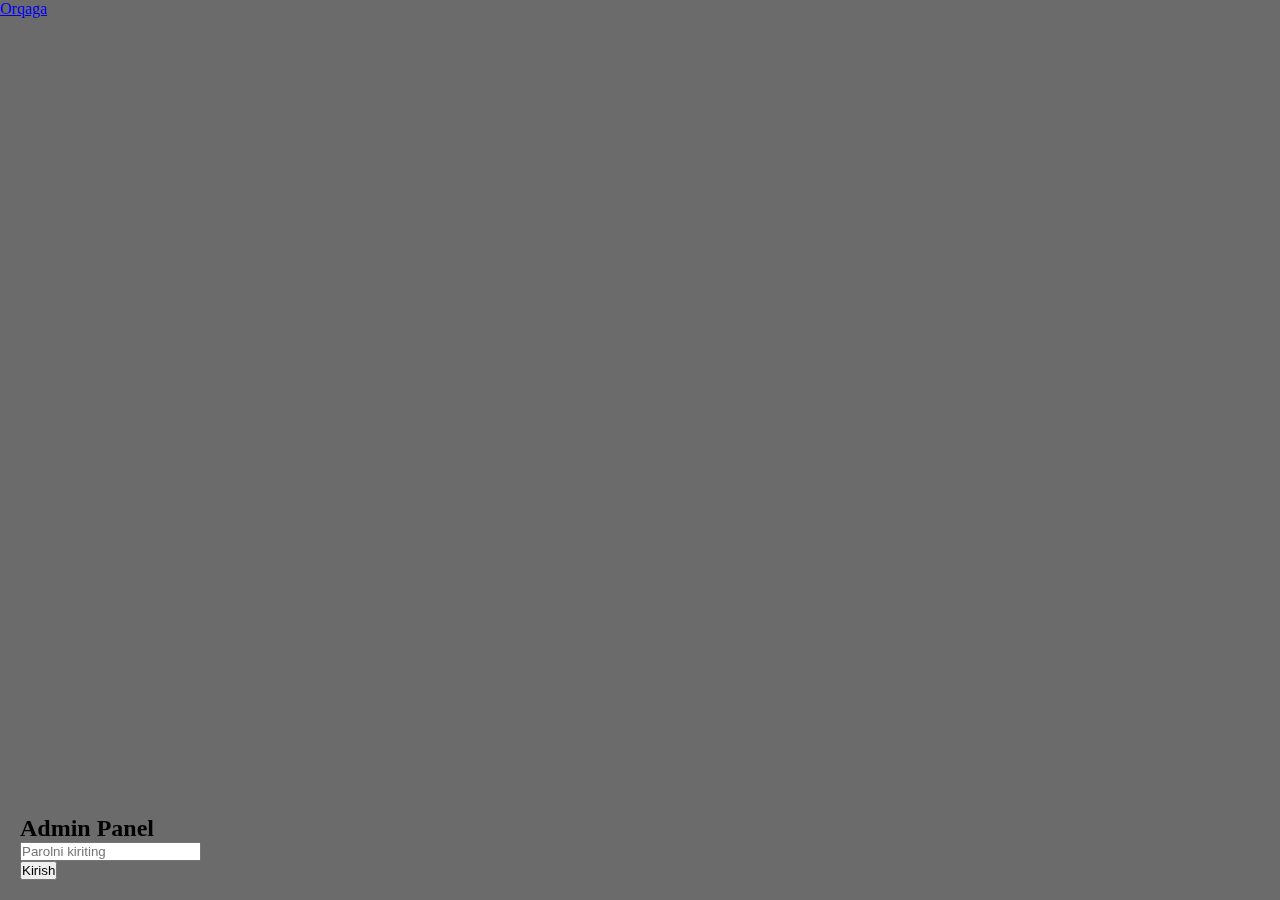
<file: oq tepa lavash 8.0 (full)/adminPage.html>
<!DOCTYPE html>
<html lang="en">
<head>
  <meta charset="UTF-8">
  <meta name="viewport" content="width=device-width, initial-scale=1.0">
  <link rel="stylesheet" href="./adminPage.css">
  <script defer src="./adminPage.js"></script>
  <title>Document</title>
</head>
<body>
    <a href="./pages/order.html">Orqaga</a>
          <!-- Admin Panel Login Form -->
<div id="adminLogin" class="admin-login">
  <h2>Admin Panel</h2>
  <input type="password" id="adminPassword" placeholder="Parolni kiriting" /><br>
  <button id="loginButton">Kirish</button>
  <p id="loginError" style="color: red; display: none;">Noto'g'ri parol, Qaytadan urunib ko'ring!</p>
</div>

<!-- Admin Panel Content (hidden until login is successful) -->
<div id="adminPanel" class="admin-panel" style="display: none;">
  <h2>Admin Panel</h2>
  <!-- Add your admin content here (e.g., food management) -->
  <form id="addFoodForm">
      <input type="text" id="foodName" placeholder="Mahsulot nomi" required />
      <input type="text" id="foodDescription" placeholder="Tavsifi" required />
      <input type="number" id="foodPrice" placeholder="Narxi" required />
      <input type="text" id="foodImage" placeholder="Rasm URL" required />
      <select id="foodCategory" required>
          <option value="yangilik">Yangilik</option>
          <option value="tovuq">Tovuq</option>
          <option value="xit">Xit</option>
          <option value="lavash">Lavash</option>
          <option value="doner">Doner</option>
          <option value="burger">Burger</option>
          <option value="sendvich">Sendvich</option>
          <option value="snek">Snek</option>
          <option value="sous">Sous</option>
      </select>
      <button type="submit">Qo'shish</button>
  </form>
  <div id="adminPanel" class="admin-panel" style="display:none;">
      <h3>Mahsulotlarni Boshqarish</h3>
  
      <!-- Mahsulotlar ro'yxati -->
      <div id="productList">
          <h4>Mahsulotlar Ro'yxati</h4>
          <ul id="products"></ul>
      </div>
  
      <!-- Mahsulot qo'shish formasi -->
      <form id="addFoodForm" class="form">
          <h3>Yangi Mahsulot Qo'shish</h3>
          <label for="foodName">Mahsulot nomi</label>
          <input type="text" id="foodName" placeholder="Mahsulot nomini kiriting" required>
  
          <label for="foodDescription">Ta'rif</label>
          <textarea id="foodDescription" placeholder="Mahsulotni tavsiflang" required></textarea>
  
          <label for="foodPrice">Narxi</label>
          <input type="number" id="foodPrice" placeholder="Narxni kiriting" required>
  
          <label for="foodImage">Rasm URL</label>
          <input type="text" id="foodImage" placeholder="Rasm URL" required>
  
          <label for="foodCategory">Kategoriya</label>
          <select id="foodCategory" required>
              <option value="yangilik">Yangilik</option>
              <option value="tovuq">Tovuq</option>
              <option value="xit">Xit</option>
              <option value="lavash">Lavash</option>
              <option value="doner">Doner</option>
              <option value="burger">Burger</option>
              <option value="sendvich">Sendvich</option>
              <option value="snek">Snek</option>
              <option value="sous">Sous</option>
          </select>
  
          <button type="submit" class="btn">Mahsulotni qo'shish</button>
      </form>
  
      <!-- Mahsulotni tahrirlash formasi -->
      <div id="editProductForm" style="display:none;">
          <h3>Mahsulotni Tahrirlash</h3>
          <form id="editForm">
              <label for="editFoodName">Mahsulot nomi</label>
              <input type="text" id="editFoodName" placeholder="Mahsulot nomini kiriting" required>
  
              <label for="editFoodDescription">Ta'rif</label>
              <textarea id="editFoodDescription" placeholder="Mahsulotni tavsiflang" required></textarea>
  
              <label for="editFoodPrice">Narxi</label>
              <input type="number" id="editFoodPrice" placeholder="Narxni kiriting" required>
  
              <label for="editFoodImage">Rasm URL</label>
              <input type="text" id="editFoodImage" placeholder="Rasm URL" required>
  
              <label for="editFoodCategory">Kategoriya</label>
              <select id="editFoodCategory" required>
                  <option value="yangilik">Yangilik</option>
                  <option value="tovuq">Tovuq</option>
                  <option value="xit">Xit</option>
                  <option value="lavash">Lavash</option>
                  <option value="doner">Doner</option>
                  <option value="burger">Burger</option>
                  <option value="sendvich">Sendvich</option>
                  <option value="snek">Snek</option>
                  <option value="sous">Sous</option>
              </select>
  
              <button type="submit" class="btn">Mahsulotni Tahrirlash</button>
              <button type="button" id="cancelEdit" class="btn">Bekor qilish</button>
          </form>
      </div>
  </div>
</div>
<script>
        // Mahsulot qo'shish funksiyasi
        document.getElementById('addFoodForm').addEventListener('submit', function(event) {
            event.preventDefault();

            // Mahsulotni olish
            const foodName = document.getElementById('foodName').value;
            const foodDescription = document.getElementById('foodDescription').value;
            const foodPrice = document.getElementById('foodPrice').value;
            const foodImage = document.getElementById('foodImage').value;
            const foodCategory = document.getElementById('foodCategory').value;

            // Mahsulot ma'lumotini obyekt sifatida yaratish
            const foodData = {
                name: foodName,
                description: foodDescription,
                price: foodPrice,
                image: foodImage,
                category: foodCategory
            };

            // localStorage-ga qo'shish (agar birinchi mahsulot bo'lsa, yangi massiv yaratamiz)
            let foods = JSON.parse(localStorage.getItem('foods')) || [];
            foods.push(foodData);
            localStorage.setItem('foods', JSON.stringify(foods));

            // Zakaz sahifasiga o'tish
            window.location.href = './pages/order.html';
        });
    </script>
</body>
</html>
</file>
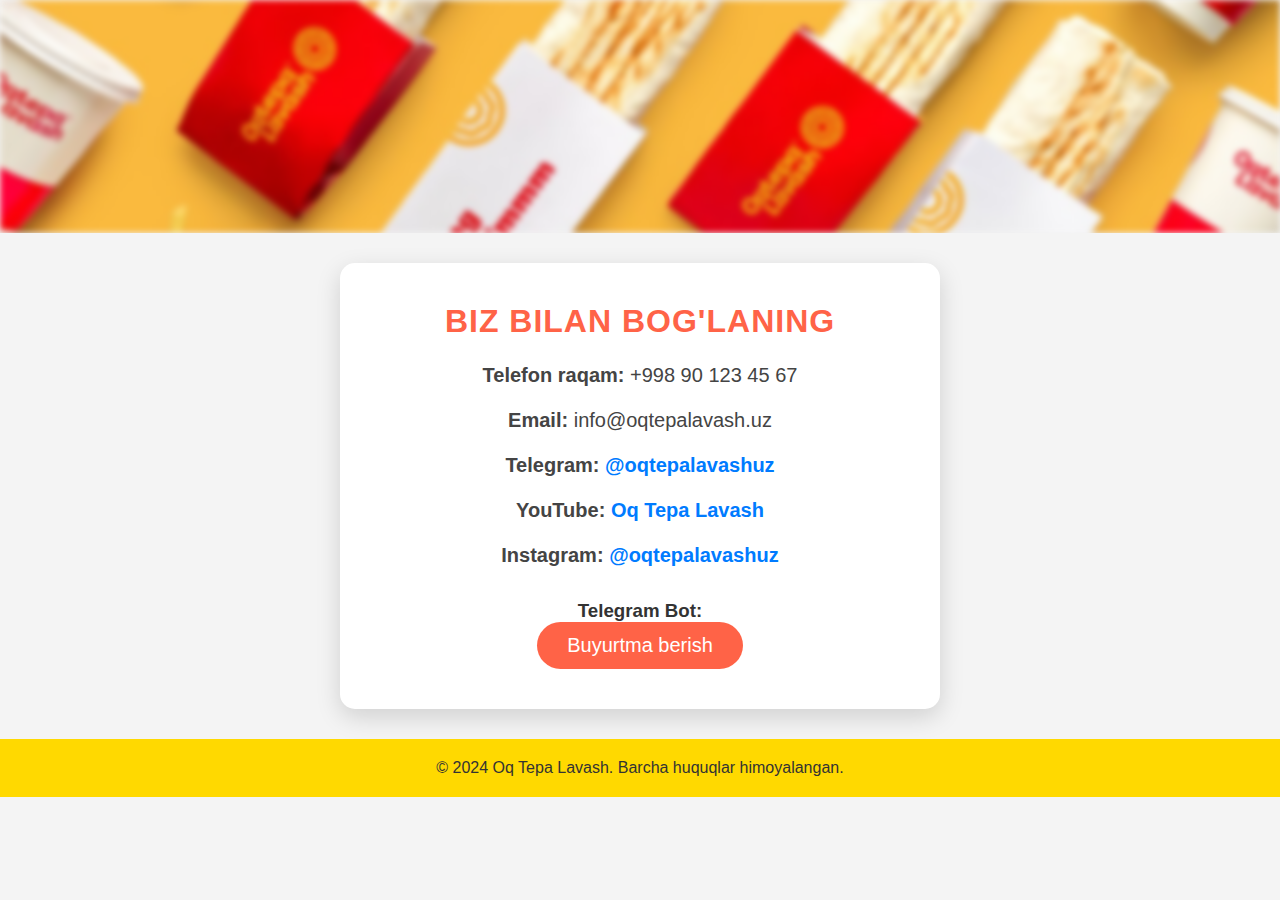
<file: oq tepa lavash 8.0 (full)/pages/contact.html>
<!DOCTYPE html>
<html lang="uz">
<head>
    <meta charset="UTF-8">
    <meta name="viewport" content="width=device-width, initial-scale=1.0">
    <link rel="stylesheet" href="./contact.css">
    <script defer src="./contact.js"></script>
    <title>Aloqa - Oq Tepa Lavash</title>
</head>
<body>
    <header>
        <div class="container">
            <div class="wrapper-1">
                <div class="header__title">
                    <img width="100" src="../images/icon/oqtepa_logo-01.png" alt="Oq Tepa Lavash Logo">
                    <h1>Aloqa</h1>
                </div>
                <div class="header__link">
                    <a href="../index.html" class="fade-link">Bosh Sahifa</a>
                    <a href="./info.html" class="fade-link">Biz Haqimizda</a>
                    <a href="./contact.html" class="fade-link">Aloqa</a>
                    <a href="./report.html" class="fade-link">Shikoyat</a>
                </div>
            </div>
        </div>
    </header>
    <main>
        <div class="container">
            <div class="contact-info">
                <h2>Biz bilan bog'laning</h2>
                <p><strong>Telefon raqam:</strong> +998 90 123 45 67</p>
                <p><strong>Email:</strong> info@oqtepalavash.uz</p>
                <p><strong>Telegram:</strong> <a href="https://t.me/oqtepalavashuz" target="_blank">@oqtepalavashuz</a></p>
                <p><strong>YouTube:</strong> <a href="https://www.youtube.com/@oqtepalavashuz" target="_blank">Oq Tepa Lavash</a></p>
                <p><strong>Instagram:</strong> <a href="https://www.instagram.com/oqtepalavashuz/" target="_blank">@oqtepalavashuz</a></p>
                <div class="telegram-bot">
                    <h3>Telegram Bot:</h3>
                    <a href="https://t.me/oqtepalavash_bot" target="_blank">
                        <button>Buyurtma berish</button>
                    </a>
                </div>
            </div>
        </div>
    </main>
    <footer>
        <p>&copy; 2024 Oq Tepa Lavash. Barcha huquqlar himoyalangan.</p>
    </footer>
</body>
</html>
</file>
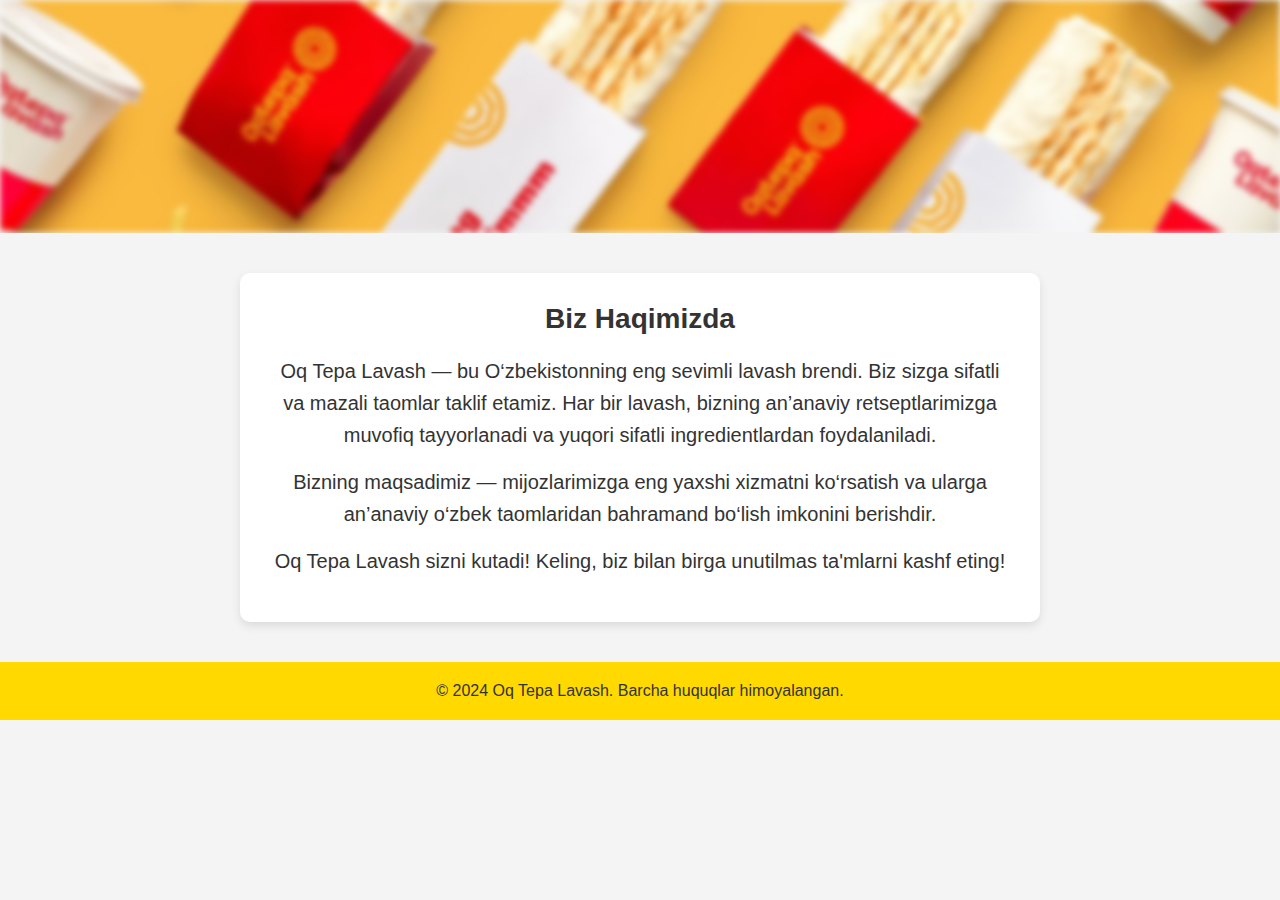
<file: oq tepa lavash 8.0 (full)/pages/info.html>
<!DOCTYPE html>
<html lang="en">
<head>
    <meta charset="UTF-8">
    <meta name="viewport" content="width=device-width, initial-scale=1.0">
    <link rel="stylesheet" href="./info.css">
    <script defer src="./info.js"></script>
    <title>Biz Haqimizda - Oq Tepa Lavash</title>
</head>
<body>
    <header>
        <div class="container">
            <div class="wrapper-1">
                <div class="header__title">
                    <img width="100" src="../images/icon/oqtepa_logo-01.png" alt="logo" class="animate-logo">
                    <h1 class="animate-title">Biz Haqimizda</h1>
                </div>
                <div class="header__link">
                    <a href="../index.html" class="fade-link">Bosh Sahifa</a>
                    <a href="./info.html" class="fade-link">Biz Haqimizda</a>
                    <a href="./contact.html" class="fade-link">Aloqa</a>
                    <a href="./report.html" class="fade-link">Shikoyat</a>
                </div>
            </div>
        </div>
    </header>
    
    <main>
        <div class="info-container">
            <h2>Biz Haqimizda</h2>
            <p>Oq Tepa Lavash — bu O‘zbekistonning eng sevimli lavash brendi. Biz sizga sifatli va mazali taomlar taklif etamiz. Har bir lavash, bizning an’anaviy retseptlarimizga muvofiq tayyorlanadi va yuqori sifatli ingredientlardan foydalaniladi.</p>
            <p>Bizning maqsadimiz — mijozlarimizga eng yaxshi xizmatni ko‘rsatish va ularga an’anaviy o‘zbek taomlaridan bahramand bo‘lish imkonini berishdir.</p>
            <p>Oq Tepa Lavash sizni kutadi! Keling, biz bilan birga unutilmas ta'mlarni kashf eting!</p>
        </div>
    </main>
    
    <footer>
        <p>&copy; 2024 Oq Tepa Lavash. Barcha huquqlar himoyalangan.</p>
    </footer>
</body>
</html>
</file>
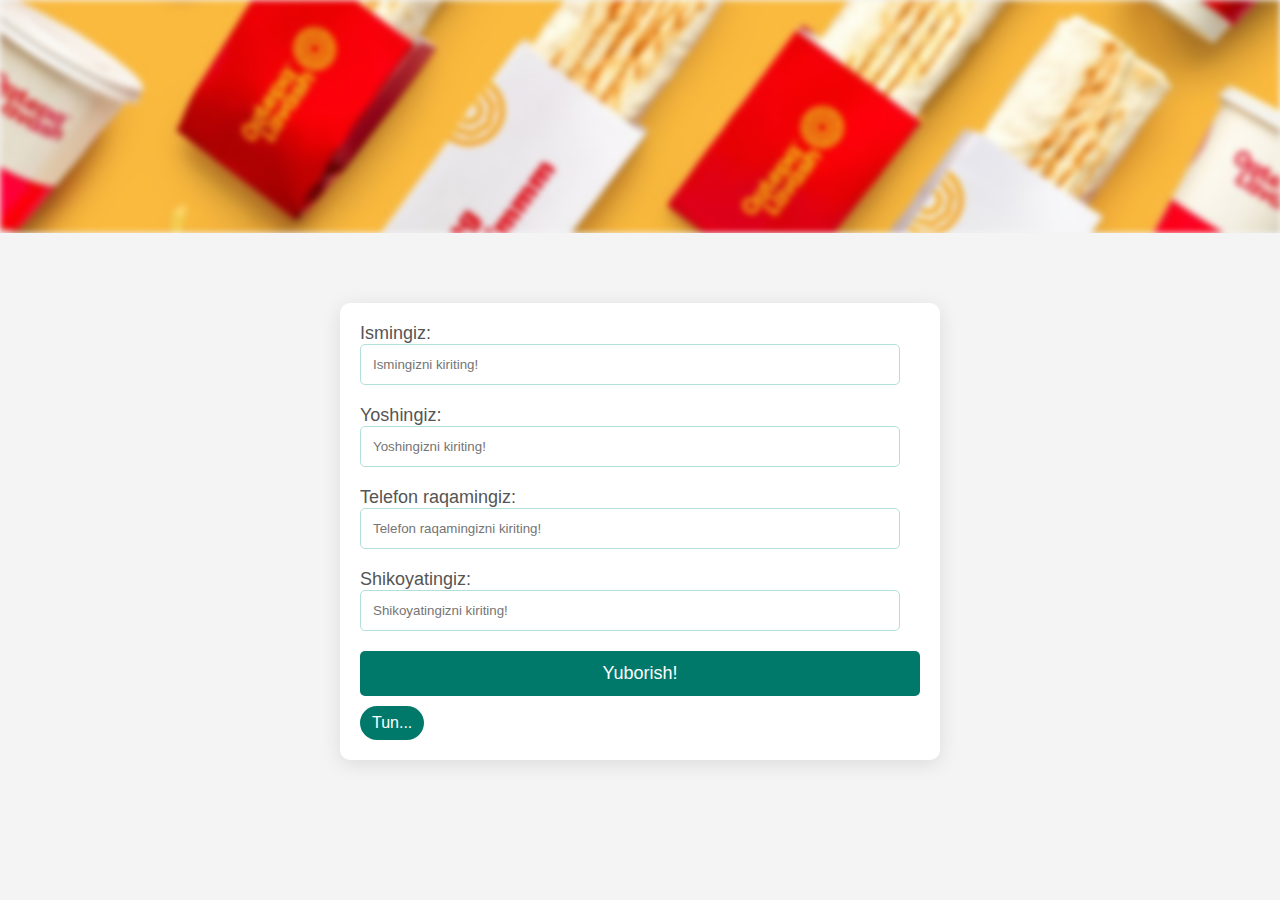
<file: oq tepa lavash 8.0 (full)/pages/report.html>
<!DOCTYPE html>
<html lang="en">
<head>
    <meta charset="UTF-8">
    <meta name="viewport" content="width=device-width, initial-scale=1.0">
    <link rel="stylesheet" href="./report.css">
    <script defer src="./report.js"></script>
    <link rel="stylesheet" href="./report.css">
    <title>Shikoyat - Oq Tepa Lavash</title>
</head>
<body>
    <header>
        <div class="container">
            <div class="wrapper-1">
                <div class="header__title">
                    <img width="100" src="../images/icon/oqtepa_logo-01.png" alt="logo" class="animate-logo">
                    <h1 class="animate-title">Shikoyat</h1>
                </div>
                <div class="header__link">
                    <a href="../index.html" class="fade-link">Bosh Sahifa</a>
                    <a href="./info.html" class="fade-link">Biz Haqimizda</a>
                    <a href="./contact.html" class="fade-link">Aloqa</a>
                    <a href="./report.html" class="fade-link">Shikoyat</a>
                </div>
            </div>
        </div>
    </header>
    <div class="container">
        <div class="wrapper_5">
            <div class="text_block">
                <label class="label" for="name">Ismingiz:</label>
                <input type="text" id="name" placeholder="Ismingizni kiriting!" required><br>
                <label class="label" for="age">Yoshingiz:</label>
                <input type="text" id="age" placeholder="Yoshingizni kiriting!"><br>
                <label class="label" for="phone">Telefon raqamingiz:</label>
                <input type="text" id="phone" placeholder="Telefon raqamingizni kiriting!" required><br>
                <label class="label" for="report">Shikoyatingiz:</label>
                <input type="text" id="report" placeholder="Shikoyatingizni kiriting!" required><br>
                <button class="tugma" onclick="sendToTelegram()">Yuborish!</button>
                <button id="night-mode-toggle">Tun...</button>
            </div>
            <div class="img_block"></div>
        </div>
    </div>

    <script>
        function sendToTelegram() {
            const name = document.getElementById('name').value;
            const age = document.getElementById('age').value;
            const phone = document.getElementById('phone').value;
            const report = document.getElementById('report').value;

            const message = `Yangi yozuv:\nIsm: ${name}\nYosh: ${age}\nTelefon: ${phone}\nShikoyat: ${report}`;
            
            const token = '7220168908:AAEzpvGeEFG_OUNaRK9YFA2erDVb8_HejSI'; // Replace with your bot token
            const chatId = '1857524341'; // Replace with your chat ID

            const url = `https://api.telegram.org/bot${token}/sendMessage`;

            fetch(url, {
                method: 'POST',
                headers: {
                    'Content-Type': 'application/json',
                },
                body: JSON.stringify({
                    chat_id: chatId,
                    text: message,
                    parse_mode: 'HTML'
                }),
            })
            .then(response => {
                if (response.ok) {
                    alert("Noqulaylik uchun Oq Tepa Lavash Ma'muryati tomonidan uzur so'raymiz! Shikoyatingizni ko'rib chiqamiz!");
                    // Clear input fields after sending
                    document.getElementById('name').value = '';
                    document.getElementById('age').value = '';
                    document.getElementById('phone').value = '';
                    document.getElementById('report').value = '';
                } else {
                    alert('Xatolik yuz berdi!');
                }
            })
            .catch(error => {
                console.error('Error:', error);
                alert('Xatolik yuz berdi!');
            });
        }
    </script>
</body>
</html>
</file>
<file: oq tepa lavash 8.0 (full)/adminPage.css>
*{
  margin: 0;
  padding: 0;
  box-sizing: border-box;
}

body{
  background-color: rgb(107, 107, 107);
}
.admin-panel {
  margin: 20px;
  padding: 20px;
  background-color: #f4f4f4;
  border-radius: 10px;
  box-shadow: 0 4px 6px rgba(0, 0, 0, 0.1);
  margin-left: 700px;
  margin-bottom: 200px;
}

.admin-panel h2 {
  text-align: center;
}

.admin-panel label {
  display: block;
  margin: 10px 0 5px;
}

.admin-panel input, .admin-panel select {
  width: 100%;
  padding: 8px;
  margin: 5px 0 15px;
  border-radius: 5px;
  border: 1px solid #ddd;
}

.admin-panel button {
  padding: 10px 15px;
  background-color: #4CAF50;
  color: white;
  border: none;
  border-radius: 5px;
  cursor: pointer;
}

.admin-panel button:hover {
  background-color: #45a049;
}

/* Admin panelga kirish tugmasi uchun uslublar */
.admin-login {
  position: fixed;
  bottom: 20px;
  left: 20px;
  z-index: 1000;
}

.admin-login .btn {
  background-color: #4CAF50;
  color: white;
  border: none;
  padding: 10px 20px;
  font-size: 16px;
  cursor: pointer;
  border-radius: 5px;
}

.admin-login .btn:hover {
  background-color: #45a049;
}

/* Admin panel uchun uslublar */
.admin-panel {
  position: fixed;
  bottom: 70px; /* Panelni pastga joylashtirish */
  left: 20px; /* Chapga joylashtirish */
  background-color: #fff;
  padding: 20px;
  box-shadow: 0 4px 8px rgba(0, 0, 0, 0.1);
  border-radius: 8px;
  width: 300px; /* Kichikroq qilish */
  z-index: 1001;
  display: none;
}

.admin-panel h3 {
  text-align: center;
  margin-bottom: 20px;
}

.admin-panel label {
  font-size: 14px;
  margin-bottom: 5px;
  display: block;
}

.admin-panel input,
.admin-panel select,
.admin-panel textarea {
  width: 100%;
  padding: 10px;
  margin-bottom: 15px;
  border: 1px solid #ccc;
  border-radius: 5px;
  font-size: 14px;
}

.admin-panel textarea {
  height: 80px;
  resize: vertical;
}

.admin-panel .btn {
  background-color: #4CAF50;
  color: white;
  border: none;
  padding: 12px 20px;
  width: 100%;
  font-size: 16px;
  cursor: pointer;
  border-radius: 5px;
}

.admin-panel .btn:hover {
  background-color: #45a049;
}

/* Responsivlik uchun */
@media (max-width: 768px) {
  .admin-panel {
      width: 90%;
  }
}
</file>
<file: oq tepa lavash 8.0 (full)/pages/contact.css>
* {
    margin: 0;
    padding: 0;
    box-sizing: border-box;
}

body {
    font-family: 'Arial', sans-serif;
    background-color: #f4f4f4;
    color: #333;
    transition: opacity 0.5s ease;
    opacity: 1;
    animation: fadeInnn 1s ease;
}

@keyframes fadeInnn {
    0% {
        opacity: 0;
    }
    100% {
        opacity: 1;
    }
}

.fade-out {
    opacity: 0;
}


header {
    position: relative;
    overflow: hidden;
}

header::before {
    content: "";
    position: absolute;
    top: 0;
    left: 0;
    right: 0;
    bottom: 0;
    background-image: url('../images/img/oqtepalavashuz_cover.jpg');
    background-size: cover;
    background-position: center;
    filter: blur(3px);
    z-index: 0;
}

.header__title,
.header__link {
    position: relative;
    z-index: 1;
    text-align: center;
    margin-bottom: 20px;
}

.header__title img {
    margin-right: 15px;
    opacity: 0; /* Boshlanishda ko'rinmas */
    animation: fadeIn 1s forwards; /* Animatsiya qo'shish */
    animation-delay: 0.3s; /* Qayta ko'rinishni kechiktirish */
}

.header__title h1 {
    font-size: 36px;
    color: rgb(255, 0, 0);
    text-shadow: 2px 2px 4px rgba(255, 255, 255, 0.7);
    background-color: yellow;
    width: 350px;
    margin: 0 auto;
    border-radius: 50px;
    opacity: 0; /* Boshlanishda ko'rinmas */
    animation: fadeIn 1s forwards; /* Animatsiya qo'shish */
}

.header__link {
    display: flex;
    justify-content: center;
    gap: 30px;
    margin-top: 20px;
    @media (max-width: 425px) {
        gap: 10px;
        
    }
}

.header__link a {
    text-decoration: none;
    font-size: 23px;
    color: rgb(233, 0, 0);
    padding: 10px 15px;
    border-radius: 15px;
    background-color: rgb(255, 251, 0);
    transition: background-color 0.3s ease, color 0.3s ease;
    font-family: Impact, Haettenschweiler, 'Arial Narrow Bold', sans-serif;
    opacity: 0; /* Boshlanishda ko'rinmas */
    animation: fadeIn 1s forwards; /* Animatsiya qo'shish */
    animation-delay: 0.5s; /* Qayta ko'rinishni kechiktirish */
    @media (max-width: 425px) {
        padding: 5px 5px;
        align-items: center;
        display: flex;
    }
}

.header__link a:nth-child(1) { animation-delay: 0.5s; }
.header__link a:nth-child(2) { animation-delay: 0.6s; }
.header__link a:nth-child(3) { animation-delay: 0.7s; }
.header__link a:nth-child(4) { animation-delay: 0.8s; }

@keyframes fadeIn {
    from {
        opacity: 0;
        transform: translateY(-20px);
    }
    to {
        opacity: 1;
        transform: translateY(0);
    }
}

.contact-info {
    background-color: #ffffff;
    padding: 40px;
    border-radius: 15px;
    box-shadow: 0 8px 25px rgba(0, 0, 0, 0.15);
    margin: 30px auto; /* Markazga joylashtirish */
    max-width: 600px; /* Maksimal kenglik */
    position: relative; /* O'zgarish uchun */
    animation: floatAnimation 3s ease-in-out infinite; /* Havoda muallab turish */
}

/* Havoda muallab turish effektini yaratish */
@keyframes floatAnimation {
    0% {
        transform: translateY(0);
    }
    50% {
        transform: translateY(-10px); /* Yuqoriga harakat */
    }
    100% {
        transform: translateY(0); /* Asl holatga qaytish */
    }
}

.contact-info h2 {
    text-align: center;
    color: #ff6347; /* Yengil qizil rang */
    font-size: 32px; /* Katta shrift */
    margin-bottom: 20px;
    font-family: 'Arial', sans-serif;
    text-transform: uppercase; /* Harflarni katta qilish */
    letter-spacing: 1px; /* Harflar orasidagi masofa */
}

.contact-info p {
    font-size: 20px; /* Kattaroq shrift */
    line-height: 1.5;
    color: #444; /* O'qilishi qulay rang */
    margin: 15px 0; /* Yuqori va pastki masofa */
    text-align: center; /* Markazga joylashtirish */
}

.contact-info a {
    color: #007bff;
    text-decoration: none;
    font-weight: bold; /* Qalin shrift */
}

.contact-info a:hover {
    text-decoration: underline;
    color: #0056b3; /* Hover paytida rang o'zgarishi */
}

.telegram-bot {
    text-align: center;
    margin-top: 30px; /* Yuqori masofani oshirish */
}

.telegram-bot button {
    padding: 12px 30px; /* Katta tugma */
    background-color: #ff6347;
    color: white;
    border: none;
    border-radius: 30px; /* Yumshoq qirralar */
    cursor: pointer;
    transition: background-color 0.3s, transform 0.3s; /* O'tish effektlari */
    font-size: 20px; /* Tugma shriftini kattalashtirish */
}

.telegram-bot button:hover {
    background-color: #ff4500;
    transform: scale(1.05); /* Tugma kattalashtiriladi */
}

/* Media queries for responsiveness */
@media (max-width: 768px) {
    .contact-info {
        padding: 30px;
    }

    .contact-info h2 {
        font-size: 28px; /* Kichik ekranlar uchun shrift o'lchami */
    }

    .contact-info p {
        font-size: 18px; /* Kichik ekranlar uchun matn o'lchami */
    }

    .telegram-bot button {
        padding: 10px 20px; /* Kichik ekranlar uchun tugma o'lchami */
    }
}

footer {
    text-align: center;
    padding: 20px 0;
    background-color: rgb(255, 217, 0);
    position: relative;
    bottom: 0;
    width: 100%;
}

footer p {
    color: #333;
}
</file>
<file: oq tepa lavash 8.0 (full)/pages/info.css>
* {
    margin: 0;
    padding: 0;
    box-sizing: border-box;
}

body {
    font-family: 'Arial', sans-serif;
    background-color: #f4f4f4;
    color: #333;
    transition: opacity 0.5s ease;
    opacity: 1;
    animation: fadeInnn 1s ease;
}

@keyframes fadeInnn {
    0% {
        opacity: 0;
    }
    100% {
        opacity: 1;
    }
}

.fade-out {
    opacity: 0;
}


header {
    position: relative;
    overflow: hidden;
}

header::before {
    content: "";
    position: absolute;
    top: 0;
    left: 0;
    right: 0;
    bottom: 0;
    background-image: url('../images/img/oqtepalavashuz_cover.jpg');
    background-size: cover;
    background-position: center;
    filter: blur(3px);
    z-index: 0;
}

.header__title,
.header__link {
    position: relative;
    z-index: 1;
    text-align: center;
    margin-bottom: 20px;
}

.header__title img {
    margin-right: 15px;
    opacity: 0; /* Boshlanishda ko'rinmas */
    animation: fadeIn 1s forwards; /* Animatsiya qo'shish */
    animation-delay: 0.3s; /* Qayta ko'rinishni kechiktirish */
}

.header__title h1 {
    font-size: 36px;
    color: rgb(255, 0, 0);
    text-shadow: 2px 2px 4px rgba(255, 255, 255, 0.7);
    background-color: yellow;
    width: 350px;
    margin: 0 auto;
    border-radius: 50px;
    opacity: 0; /* Boshlanishda ko'rinmas */
    animation: fadeIn 1s forwards; /* Animatsiya qo'shish */
}

.header__link {
    display: flex;
    justify-content: center;
    gap: 30px;
    margin-top: 20px;
    @media (max-width: 425px) {
        gap: 10px;
        
    }
}

.header__link a {
    text-decoration: none;
    font-size: 23px;
    color: rgb(233, 0, 0);
    padding: 10px 15px;
    border-radius: 15px;
    background-color: rgb(255, 251, 0);
    transition: background-color 0.3s ease, color 0.3s ease;
    font-family: Impact, Haettenschweiler, 'Arial Narrow Bold', sans-serif;
    opacity: 0; /* Boshlanishda ko'rinmas */
    animation: fadeIn 1s forwards; /* Animatsiya qo'shish */
    animation-delay: 0.5s; /* Qayta ko'rinishni kechiktirish */
    @media (max-width: 425px) {
        padding: 5px 5px;
        align-items: center;
        display: flex;
    }
}

.header__link a:nth-child(1) { animation-delay: 0.5s; }
.header__link a:nth-child(2) { animation-delay: 0.6s; }
.header__link a:nth-child(3) { animation-delay: 0.7s; }
.header__link a:nth-child(4) { animation-delay: 0.8s; }

@keyframes fadeIn {
    from {
        opacity: 0;
        transform: translateY(-20px);
    }
    to {
        opacity: 1;
        transform: translateY(0);
    }
}

main {
    padding: 40px 20px;
    text-align: center;
}

.info-container {
    background-color: white;
    border-radius: 10px;
    box-shadow: 0 4px 10px rgba(0, 0, 0, 0.1);
    padding: 30px;
    max-width: 800px;
    margin: 0 auto;
}

.info-container h2 {
    font-size: 28px;
    margin-bottom: 20px;
}

.info-container p {
    font-size: 20px;
    line-height: 1.6;
    margin-bottom: 15px;
}

footer {
    text-align: center;
    padding: 20px 0;
    background-color: rgb(255, 217, 0);
    position: relative;
    bottom: 0;
    width: 100%;
}

footer p {
    color: #333;
}
</file>
<file: oq tepa lavash 8.0 (full)/pages/report.css>
* {
    margin: 0;
    padding: 0;
    box-sizing: border-box;
}

body {
    font-family: 'Arial', sans-serif;
    background-color: #f4f4f4;
    color: #333;
    transition: opacity 0.5s ease;
    opacity: 1;
    animation: fadeInnn 1s ease;
}

@keyframes fadeInnn {
    0% {
        opacity: 0;
    }
    100% {
        opacity: 1;
    }
}

.fade-out {
    opacity: 0;
}


header {
    position: relative;
    overflow: hidden;
}

header::before {
    content: "";
    position: absolute;
    top: 0;
    left: 0;
    right: 0;
    bottom: 0;
    background-image: url('../images/img/oqtepalavashuz_cover.jpg');
    background-size: cover;
    background-position: center;
    filter: blur(3px);
    z-index: 0;
}

.header__title,
.header__link {
    position: relative;
    z-index: 1;
    text-align: center;
    margin-bottom: 20px;
}

.header__title img {
    margin-right: 15px;
    opacity: 0; /* Boshlanishda ko'rinmas */
    animation: fadeIn 1s forwards; /* Animatsiya qo'shish */
    animation-delay: 0.3s; /* Qayta ko'rinishni kechiktirish */
}

.header__title h1 {
    font-size: 36px;
    color: rgb(255, 0, 0);
    text-shadow: 2px 2px 4px rgba(255, 255, 255, 0.7);
    background-color: yellow;
    width: 350px;
    margin: 0 auto;
    border-radius: 50px;
    opacity: 0; /* Boshlanishda ko'rinmas */
    animation: fadeIn 1s forwards; /* Animatsiya qo'shish */
}

.header__link {
    display: flex;
    justify-content: center;
    gap: 30px;
    margin-top: 20px;
    @media (max-width: 425px) {
        gap: 10px;
        
    }
}

.header__link a {
    text-decoration: none;
    font-size: 23px;
    color: rgb(233, 0, 0);
    padding: 10px 15px;
    border-radius: 15px;
    background-color: rgb(255, 251, 0);
    transition: background-color 0.3s ease, color 0.3s ease;
    font-family: Impact, Haettenschweiler, 'Arial Narrow Bold', sans-serif;
    opacity: 0; /* Boshlanishda ko'rinmas */
    animation: fadeIn 1s forwards; /* Animatsiya qo'shish */
    animation-delay: 0.5s; /* Qayta ko'rinishni kechiktirish */
    @media (max-width: 425px) {
        padding: 5px 5px;
        align-items: center;
        display: flex;
    }
}

.header__link a:nth-child(1) { animation-delay: 0.5s; }
.header__link a:nth-child(2) { animation-delay: 0.6s; }
.header__link a:nth-child(3) { animation-delay: 0.7s; }
.header__link a:nth-child(4) { animation-delay: 0.8s; }

@keyframes fadeIn {
    from {
        opacity: 0;
        transform: translateY(-20px);
    }
    to {
        opacity: 1;
        transform: translateY(0);
    }
}

.wrapper_5 {
    margin-top: 30px; /* Yuqoridan bo'sh joyni kamaytirish */
    display: flex;
    flex-direction: column;
    justify-content: center;
    align-items: center;
    background-color: #ffffff;
    border-radius: 10px;
    padding: 20px; /* Paddingni kamaytirish */
    box-shadow: 0 4px 20px rgba(0, 0, 0, 0.1); /* Soyani kamaytirish */
    transition: transform 0.3s;
    width: 90%; /* Kengligini kamaytirish */
    max-width: 600px; /* Maksimal kenglik */
    margin: 0 auto;
    margin-top: 70px;
}

.wrapper_5:hover {
    transform: scale(1.01); /* Hoverda o'zgarish */
}


.text_block {
    width: 100%;
}

.label {
    font-size: 18px;
    color: #555;
    margin-bottom: 5px;
}

input[type="text"] {
    width: calc(100% - 20px);
    padding: 12px;
    margin-bottom: 20px;
    border: 1px solid #b2dfdb;
    border-radius: 5px;
    transition: border-color 0.3s;
}

input[type="text"]:focus {
    border-color: #00796b;
    outline: none;
    box-shadow: 0 0 5px rgba(0, 121, 107, 0.5);
}

.tugma {
    transition: 0.3s;
    border: none;
    background-color: #00796b;
    color: white;
    font-size: 18px;
    padding: 12px;
    border-radius: 5px;
    cursor: pointer;
    width: 100%;
}

.tugma:hover {
    background-color: #004d40;
}

/* Night Button Styles */
#night-mode-toggle {
    background-color: #00796b;
    color: white;
    font-size: 18px;
    padding: 12px;
    border-radius: 5px;
    border: none;
    cursor: pointer;
    width: 100%;
    transition: background-color 0.3s, transform 0.3s;
}

#night-mode-toggle:hover {
    background-color: #004d40;
    transform: scale(1.05);
}

#night-mode-toggle.dark-mode {
    background-color: #76ff03;
    color: black;
}

/* Dark Mode Styles */
body.dark-mode {
    background-color: #121212;
    color: #e0e0e0;
}

.wrapper_5.dark-mode {
    background-color: #1e1e1e;
}

input[type="text"].dark-mode {
    background-color: #333;
    color: #ffffff;
}

.tugma.dark-mode {
    background-color: #76ff03;
    color: black;
}

#night-mode-toggle {
    background-color: #00796b; /* Button color */
    color: white; /* Text color */
    font-size: 16px; /* Smaller font size */
    padding: 8px 12px; /* Reduced padding for a more compact look */
    border-radius: 20px; /* More rounded corners */
    border: none; /* No border */
    cursor: pointer; /* Pointer cursor on hover */
    width: auto; /* Allow the button to size based on content */
    transition: background-color 0.3s, transform 0.3s; /* Smooth transitions */
    margin-top: 10px; /* Space above the button */
}

#night-mode-toggle:hover {
    background-color: #004d40; /* Darker shade on hover */
    transform: scale(1.05); /* Slightly enlarge on hover */
}

#night-mode-toggle.dark-mode {
    background-color: #76ff03; /* Different color for dark mode */
    color: black; /* Text color in dark mode */
}
</file>
